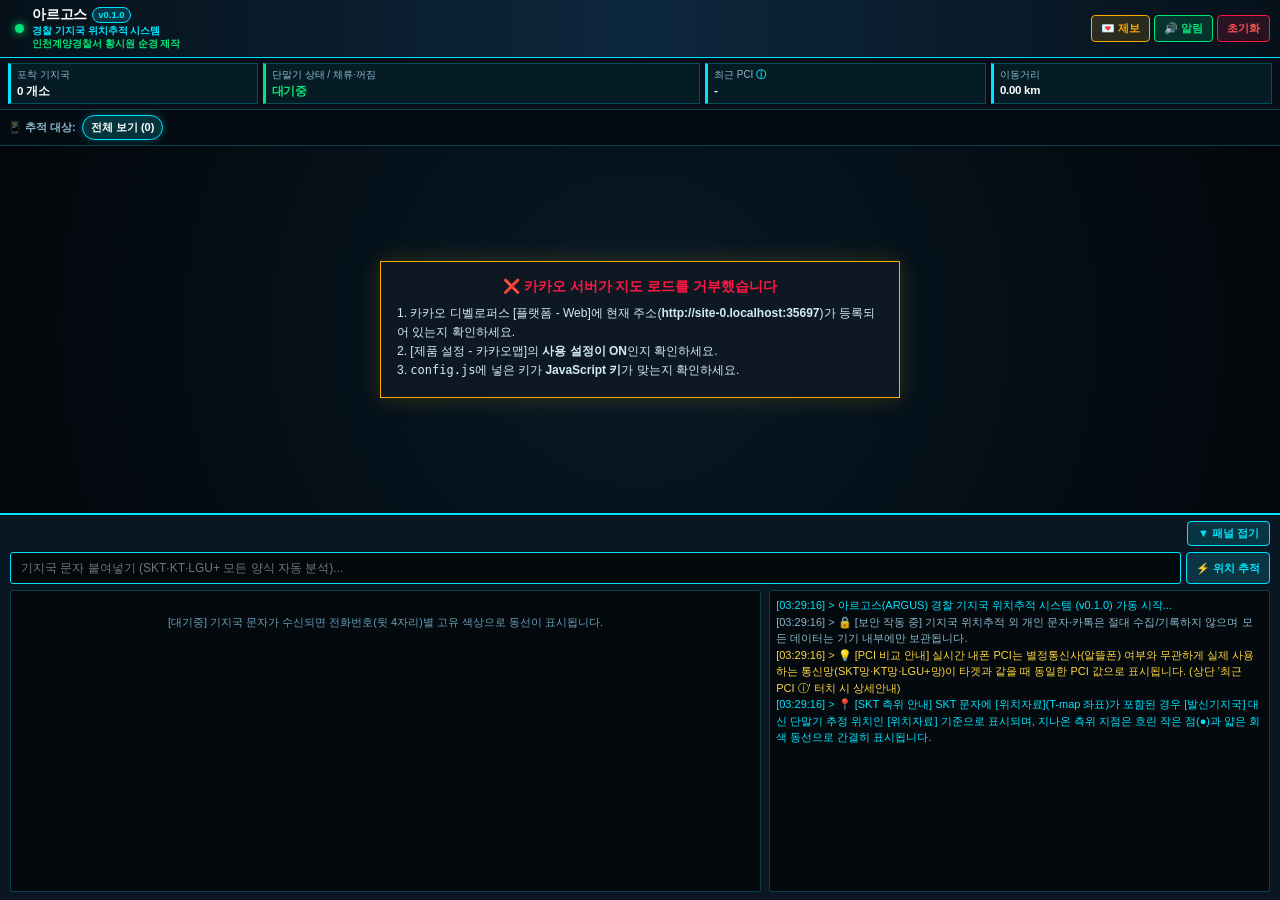
<file: index.html>
<!DOCTYPE html>
<html lang="ko">
<head>
    <meta charset="UTF-8">
    <meta name="viewport" content="width=device-width, initial-scale=1.0, maximum-scale=1.0, user-scalable=no, viewport-fit=cover">
    <title>ARGUS (아르고스) - 경찰 기지국 위치추적 시스템</title>
    <!-- 디자인 파일 연결 -->
    <link rel="stylesheet" href="./style.css">
</head>
<body>

    <!-- 1. 상단 헤더 (3줄 콤팩트 배치) -->
    <header>
        <div class="brand">
            <div class="radar-dot" id="header-dot"></div>
            <div class="brand-stack" style="line-height: 1.25;">
                <div class="brand-top-row">
                    <span class="brand-title" style="color:#ffffff;">아르고스</span>
                    <span class="ver-badge" id="header-ver-badge" onclick="openInfoModal('changelog')" title="업데이트 내역 확인">v1.1.0</span>
                </div>
                <div class="brand-sub" style="color:#00e5ff; font-weight:600;">경찰 기지국 위치추적 시스템</div>
                <div class="brand-sub">인천계양경찰서 황시원 순경 제작</div>
            </div>
        </div>
        <div class="top-actions">
            <button class="btn btn-amber" onclick="openInfoModal('feedback')">💌 제보</button>
            <button class="btn btn-green" id="sound-btn" onclick="toggleSound()">🔊 알림</button>
            <button class="btn btn-red" onclick="openResetModal()">초기화</button>
        </div>
    </header>

    <!-- 2. 상단 한국어 상황판 -->
    <div class="kpi-bar">
        <div class="kpi-card">
            <div class="kpi-label" id="kpi-count-label">포착 기지국</div>
            <div class="kpi-val" id="kpi-count">0 개소</div>
        </div>
        <div class="kpi-card status-card" id="kpi-status-card">
            <div class="kpi-label">단말기 상태 / 체류·꺼짐</div>
            <div class="kpi-val" id="kpi-status" style="color:var(--neon-green);">대기중</div>
        </div>
        <div class="kpi-card">
            <div class="kpi-label">최근 PCI</div>
            <div class="kpi-val" id="kpi-pci">-</div>
        </div>
        <div class="kpi-card">
            <div class="kpi-label">이동거리</div>
            <div class="kpi-val" id="kpi-dist">0.00 km</div>
        </div>
    </div>

    <!-- 2-1. 다중 전화번호 필터 바 -->
    <div id="phone-filter-bar">
        <span style="font-size:11px; color:#8ab8cc; font-weight:bold; flex-shrink:0;">📱 추적 대상:</span>
        <div class="phone-chip selected" onclick="selectPhoneFilter('ALL')">
            <span>전체 보기 (0)</span>
        </div>
    </div>

    <!-- 3. 메인 지도 영역 -->
    <div id="map-container">
        <div id="map"></div>

        <!-- 좌측 상단: 슬림 미니 칩 + 행동패턴 분석 버튼 -->
        <div class="map-layer-controls">
            <button class="layer-toggle-btn" id="btn-toggle-radius" onclick="toggleRadiusLayer()">🔵 반경 ON</button>
            <button class="layer-toggle-btn" id="btn-toggle-route" onclick="toggleRouteLayer()">⚡ 동선 ON</button>
            <button class="layer-toggle-btn" id="btn-toggle-labels" onclick="cycleLabelMode()">🏷️ 라벨:자동</button>
            <button class="layer-toggle-btn" id="btn-pattern-analysis" onclick="openPatternModal()" style="border-color:#b388ff; color:#e0c3ff;">🧠 패턴 분석</button>
        </div>

        <!-- 우측 하단 줌/타겟/내위치(GPS) 버튼 -->
        <div class="map-fab-group">
            <button class="fab-btn" onclick="zoomMap(-1)" title="확대">+</button>
            <button class="fab-btn" onclick="zoomMap(1)" title="축소">−</button>
            <button class="fab-btn" id="btn-my-gps" onclick="toggleMyLocationGps()" title="내 위치(GPS) 표시 및 이동">🧭</button>
            <button class="fab-btn" onclick="focusLastTarget()" title="최근 타겟 위치로 이동">🎯</button>
        </div>

        <!-- 지도 연결 안내 오버레이 -->
        <div id="map-status-overlay">
            <div class="status-box" id="status-box-content">
                <div class="status-title">⚡ 카카오맵 엔진 로딩 중...</div>
                <div class="status-text" id="status-message">
                    잠시만 기다려 주세요. 지도가 열리지 않으면 <code>config.js</code> 파일의 <code>KAKAO_JS_KEY</code> 값을 확인해 주세요.
                </div>
            </div>
        </div>
    </div>

    <!-- 모달 1: 기지국 마커 클릭 시 열리는 '과거 체류 이력 상세 팝업' -->
    <div id="history-modal" class="modal-overlay" onclick="if(event.target.id==='history-modal') closeHistoryModal()">
        <div class="modal-card">
            <div class="modal-header">
                <span class="modal-title" id="hist-title">📍 기지국 체류 이력 요약</span>
                <button class="modal-close" onclick="closeHistoryModal()">닫기 ✕</button>
            </div>
            <div class="history-addr" id="hist-addr"></div>
            <div class="history-summary" id="hist-summary"></div>
            <div class="visit-list" id="hist-list"></div>
        </div>
    </div>

    <!-- 모달 2: [업데이트 내역(패치노트)] 및 [버그/건의 제보] 통합 팝업 -->
    <div id="info-modal" class="modal-overlay" onclick="if(event.target.id==='info-modal') closeInfoModal()">
        <div class="modal-card">
            <div class="modal-header">
                <span class="modal-title" id="info-modal-title">📋 시스템 정보 및 제보</span>
                <button class="modal-close" onclick="closeInfoModal()">닫기 ✕</button>
            </div>

            <div class="modal-tab-bar">
                <button class="modal-tab-btn active" id="mtab-changelog" onclick="switchInfoModalTab('changelog')">📋 업데이트 내역</button>
                <button class="modal-tab-btn" id="mtab-feedback" onclick="switchInfoModalTab('feedback')">💌 버그제보 / 건의</button>
            </div>

            <!-- 탭 1: 업데이트 내역 -->
            <div id="mpane-changelog">
                <div class="changelog-list" id="changelog-container"></div>
                <div style="display:flex; justify-content:space-between; align-items:center;">
                    <span style="font-size:10.5px; color:#8ab8cc;">버그·건의가 있으신가요? 👉</span>
                    <div style="display:flex; gap:6px;">
                        <button class="btn btn-amber" onclick="switchInfoModalTab('feedback')">💌 제보하기</button>
                        <button class="btn btn-green" onclick="closeInfoModal()">확인</button>
                    </div>
                </div>
            </div>

            <!-- 탭 2: 버그 제보 및 기능 건의 -->
            <div id="mpane-feedback" style="display:none;">
                <div class="feedback-info-box">
                    • <b>현재 버전:</b> <b id="modal-ver-text" style="color:var(--neon-cyan);">v1.1.0</b> (제작: 인천계양경찰서 수사과 순경 황시원)<br>
                    • 인식되지 않는 통신사 문자 양식(버그)이나 추가되었으면 하는 기능이 있다면 아래 이메일로 편하게 제보해 주세요!
                </div>

                <div class="email-copy-row">
                    <div>
                        <span style="font-size:10px; color:#8ab8cc; display:block;">제보 전용 이메일 (폴리스메일 / 외부메일 겸용)</span>
                        <span class="email-text" id="report-email-display">coool@police.go.kr</span>
                    </div>
                    <button class="btn btn-amber" onclick="copyReportEmail()">📋 주소 복사</button>
                </div>

                <div style="font-size:11px; color:#8ab8cc; margin-bottom:4px;">빠른 메일 보내기 (스마트폰/PC 메일 앱 연동)</div>
                <select id="fb-type" class="feedback-select">
                    <option value="버그 및 오류 제보">🐞 버그 및 오류 제보</option>
                    <option value="미인식 기지국 문자양식 제보">📩 인식 안 되는 문자 양식 제보</option>
                    <option value="신규 기능 추가 건의">💡 신규 기능 추가 건의</option>
                    <option value="기타 의견">💬 기타 의견</option>
                </select>
                <textarea id="fb-body" class="feedback-textarea" placeholder="증상이나 건의하실 내용을 적어주세요. (인식 안 되는 문자가 있다면 개인정보를 가리고 양식을 붙여넣어 주시면 빠르게 반영됩니다)"></textarea>

                <div style="display:flex; justify-content:flex-end; gap:6px;">
                    <button class="btn" onclick="closeInfoModal()">닫기</button>
                    <button class="btn btn-green" onclick="sendFeedbackMail()">📧 메일 앱으로 보내기</button>
                </div>
            </div>
        </div>
    </div>

    <!-- 모달 3: 전화번호 선택 초기화 팝업 -->
    <div id="reset-modal" class="modal-overlay" onclick="if(event.target.id==='reset-modal') closeResetModal()">
        <div class="modal-card">
            <div class="modal-header">
                <span class="modal-title" style="color:#ff5252;">🗑️ 추적 데이터 초기화 선택</span>
                <button class="modal-close" onclick="closeResetModal()">닫기 ✕</button>
            </div>

            <div style="font-size:11.5px; color:#d0ecf5; margin-bottom:10px; line-height:1.5;">
                초기화할 대상 전화번호를 선택해 주세요. 특정 번호만 개별 삭제하거나 전체 데이터를 한 번에 초기화할 수 있습니다.
            </div>

            <div class="reset-phone-list" id="reset-phone-list-box"></div>
            <button class="btn-danger-full" onclick="confirmAndClearAll()">🚨 전체 번호 일괄 초기화</button>
        </div>
    </div>

    <!-- 모달 4: 앱 전용 커스텀 알림/확인 메시지박스 -->
    <div id="custom-dialog-modal" class="modal-overlay" style="z-index: 9999;" onclick="if(event.target.id==='custom-dialog-modal') closeCustomDialog()">
        <div class="modal-card" style="max-width: 340px;">
            <div class="modal-header">
                <span class="modal-title" id="cd-title" style="color:var(--neon-cyan);">🔔 아르고스 알림</span>
                <button class="modal-close" onclick="closeCustomDialog()">닫기 ✕</button>
            </div>
            <div id="cd-message" style="font-size:12.5px; color:#e6f4ff; line-height:1.6; margin: 12px 0 18px 0; white-space:pre-line; word-break:keep-all;"></div>
            <div style="display:flex; justify-content:flex-end; gap:8px;">
                <button class="btn" id="cd-cancel-btn" onclick="closeCustomDialog()" style="padding:6px 14px;">취소</button>
                <button class="btn btn-green" id="cd-ok-btn" style="padding:6px 16px;">확인</button>
            </div>
        </div>
    </div>

    <!-- 4. 하단 컨트롤 및 수신 내역 시트 -->
    <div id="bottom-panel">
        <div class="sheet-header">
            <div class="mobile-tabs">
                <button class="tab-btn active" id="tab-targets" onclick="switchMobileTab('targets')">🎯 기지국 수신 내역</button>
                <button class="tab-btn" id="tab-console" onclick="switchMobileTab('console')">💻 시스템 기록</button>
            </div>
            <button class="btn" id="toggle-sheet-btn" onclick="toggleBottomSheet()" style="margin-left:auto; padding:4px 10px;">▼ 패널 접기</button>
        </div>

        <div class="toolbar">
            <div class="input-group">
                <input type="text" id="sms-input" class="sms-input" placeholder="기지국 문자 붙여넣기 (SKT·KT·LGU+ 모든 양식 자동 분석)..." onkeydown="if(event.key==='Enter') handleManualSms()" />
                <button class="btn" onclick="handleManualSms()">⚡ 위치 추적</button>
            </div>
        </div>

        <div class="log-grid">
            <div id="target-list">
                <div style="color:#689fb8; text-align:center; padding-top:18px;">
                    [대기중] 기지국 문자가 수신되면 전화번호(뒷 4자리)별 고유 색상으로 동선이 표시됩니다.
                </div>
            </div>
            <div id="sys-console"></div>
        </div>
    </div>

    <!-- 분리된 자바스크립트 모듈 순서대로 불러오기 -->
    <script src="./config.js"></script>
    <script src="./parser.js"></script>
    <script src="./app.js"></script>
    <script src="./pattern.js"></script>
</body>
</html>
</file>
<file: style.css>
:root {
    --bg-dark: #071018;
    --panel-bg: #0a1622;
    --neon-cyan: #00e5ff;
    --neon-green: #00e676;
    --neon-red: #ff1744;
    --neon-amber: #ffab00;
}
* { box-sizing: border-box; margin: 0; padding: 0; -webkit-tap-highlight-color: transparent; }
body {
    background-color: var(--bg-dark);
    color: var(--neon-cyan);
    font-family: 'Malgun Gothic', 'Apple SD Gothic Neo', sans-serif;
    height: 100vh;
    height: 100dvh;
    width: 100vw;
    display: flex;
    flex-direction: column;
    overflow: hidden;
    user-select: none;
}

/* 1. 상단 헤더 */
header {
    background: linear-gradient(90deg, #06111a 0%, #0d273d 50%, #06111a 100%);
    border-bottom: 1px solid var(--neon-cyan);
    padding: 6px 10px;
    display: flex;
    justify-content: space-between;
    align-items: center;
    gap: 6px;
    box-shadow: 0 2px 10px rgba(0, 0, 0, 0.35);
    flex-shrink: 0;
    z-index: 100;
}
.brand {
    display: flex;
    align-items: center;
    gap: 8px;
    min-width: 0;
    overflow: visible;
    padding-left: 2px;
}
.radar-dot {
    width: 9px; height: 9px;
    margin-left: 3px;
    background: var(--neon-green);
    border-radius: 50%;
    box-shadow: 0 0 8px var(--neon-green);
    animation: pulse 1.4s infinite;
    flex-shrink: 0;
}
.radar-dot.offline {
    background: var(--neon-red);
    box-shadow: 0 0 8px var(--neon-red);
    animation: none;
}
@keyframes pulse {
    0%, 100% { transform: scale(1); opacity: 1; }
    50% { transform: scale(1.35); opacity: 0.4; }
}
.brand-stack {
    display: flex;
    flex-direction: column;
    justify-content: center;
    min-width: 0;
}
.brand-top-row {
    display: flex;
    align-items: center;
    gap: 5px;
    white-space: nowrap;
}
.brand-title {
    font-size: 14px;
    font-weight: 900;
    letter-spacing: -0.2px;
    color: #ffffff;
    white-space: nowrap;
}
.ver-badge {
    background: rgba(0, 229, 255, 0.16);
    border: 1px solid var(--neon-cyan);
    color: var(--neon-cyan);
    font-size: 9.5px;
    font-weight: bold;
    padding: 1px 5px;
    border-radius: 8px;
    cursor: pointer;
    white-space: nowrap;
    flex-shrink: 0;
}
.ver-badge:active { background: var(--neon-cyan); color: #000; }
.brand-sub {
    font-size: 10px;
    font-weight: bold;
    color: var(--neon-green);
    white-space: nowrap;
    overflow: hidden;
    text-overflow: ellipsis;
    margin-top: 1px;
}
.top-actions {
    display: flex;
    gap: 4px;
    align-items: center;
    flex-shrink: 0;
}

/* 2. 상단 상황판 바 */
.kpi-bar {
    display: grid;
    grid-template-columns: 0.8fr 1.4fr 0.9fr 0.9fr;
    gap: 5px;
    padding: 5px 8px;
    background: #060f17;
    border-bottom: 1px solid rgba(0, 229, 255, 0.25);
    flex-shrink: 0;
    z-index: 100;
}
.kpi-card {
    background: rgba(0, 229, 255, 0.06);
    border: 1px solid rgba(0, 229, 255, 0.25);
    border-left: 3px solid var(--neon-cyan);
    padding: 4px 6px;
    overflow: hidden;
}
.kpi-card.status-card { border-left-color: var(--neon-green); }
.kpi-card.status-card.offline { border-left-color: var(--neon-red); background: rgba(255, 23, 68, 0.1); }
.kpi-label { font-size: 10px; color: #8ab8cc; white-space: nowrap; }
.kpi-val {
    font-size: 11.5px;
    font-weight: bold;
    color: #fff;
    margin-top: 2px;
    white-space: nowrap;
    overflow: hidden;
    text-overflow: ellipsis;
    letter-spacing: -0.3px;
}

/* 2-1. 다중 전화번호 필터 바 */
#phone-filter-bar {
    background: #040b11;
    border-bottom: 1px solid rgba(0, 229, 255, 0.25);
    padding: 5px 8px;
    display: flex;
    align-items: center;
    gap: 6px;
    overflow-x: auto;
    flex-shrink: 0;
    z-index: 100;
    scrollbar-width: none;
}
#phone-filter-bar::-webkit-scrollbar { display: none; }
.phone-chip {
    display: inline-flex;
    align-items: center;
    gap: 5px;
    background: rgba(255, 255, 255, 0.06);
    border: 1.5px solid #475569;
    color: #cbd5e1;
    padding: 4px 8px;
    border-radius: 16px;
    font-size: 11px;
    font-weight: bold;
    white-space: nowrap;
    cursor: pointer;
    transition: 0.15s;
}
.phone-chip.selected {
    background: rgba(0, 229, 255, 0.18);
    border-color: var(--neon-cyan);
    color: #ffffff;
    box-shadow: 0 0 8px rgba(0, 229, 255, 0.3);
}
.phone-chip.hidden-on-map {
    opacity: 0.45;
    text-decoration: line-through;
}
.phone-color-dot {
    width: 9px; height: 9px;
    border-radius: 50%;
    display: inline-block;
    border: 1px solid #fff;
}
.phone-vis-btn {
    background: rgba(0, 0, 0, 0.35);
    border: 1px solid rgba(255, 255, 255, 0.25);
    color: #fff;
    border-radius: 10px;
    padding: 1px 5px;
    font-size: 10px;
    cursor: pointer;
    margin-left: 2px;
}

/* 3. 메인 카카오맵 영역 */
#map-container {
    position: relative;
    flex: 1;
    min-height: 180px;
    width: 100%;
    background: #e9ecef;
    overflow: hidden;
}
#map { width: 100%; height: 100%; }

.map-layer-controls {
    position: absolute;
    top: 10px;
    left: 10px;
    display: flex;
    gap: 5px;
    z-index: 450;
    flex-wrap: wrap;
    max-width: calc(100% - 60px);
}
.layer-toggle-btn {
    background: rgba(10, 22, 34, 0.92);
    border: 1.5px solid #0055ff;
    color: #ffffff;
    padding: 5px 9px;
    font-size: 11px;
    font-weight: bold;
    border-radius: 6px;
    box-shadow: 0 2px 8px rgba(0, 0, 0, 0.25);
    cursor: pointer;
    transition: 0.15s;
}
.layer-toggle-btn.off {
    background: rgba(255, 255, 255, 0.92);
    border-color: #adb5bd;
    color: #495057;
    box-shadow: 0 2px 5px rgba(0, 0, 0, 0.1);
}

.map-fab-group {
    position: absolute;
    right: 10px;
    bottom: 14px;
    display: flex;
    flex-direction: column;
    gap: 6px;
    z-index: 450;
}
.fab-btn {
    width: 38px; height: 38px;
    background: rgba(10, 22, 34, 0.92);
    border: 1.5px solid var(--neon-cyan);
    color: #ffffff;
    font-size: 16px;
    font-weight: bold;
    border-radius: 6px;
    display: flex;
    justify-content: center;
    align-items: center;
    box-shadow: 0 2px 8px rgba(0, 0, 0, 0.3);
    cursor: pointer;
}
.fab-btn:active { background: var(--neon-cyan); color: #000; }

#map-status-overlay {
    position: absolute;
    inset: 0;
    background: radial-gradient(circle, #071926 0%, #03070b 100%);
    display: flex;
    flex-direction: column;
    justify-content: center;
    align-items: center;
    padding: 16px;
    text-align: center;
    z-index: 500;
}
.status-box {
    border: 1px solid var(--neon-amber);
    background: rgba(15, 25, 35, 0.95);
    padding: 16px;
    max-width: 520px;
    width: 100%;
    box-shadow: 0 0 20px rgba(255, 184, 0, 0.2);
}
.status-title { color: var(--neon-amber); font-weight: bold; font-size: 14px; margin-bottom: 8px; }
.status-text { color: #d0ecf5; font-size: 12px; line-height: 1.6; text-align: left; }

/* ===== 0x0 영점 고정 마커 ===== */
.tactical-node {
    position: relative;
    width: 0px;
    height: 0px;
    cursor: pointer;
}
.node-core {
    position: absolute;
    top: 0; left: 0;
    width: 14px; height: 14px;
    margin-top: -7px;
    margin-left: -7px;
    border-radius: 50%;
    background: var(--target-color, #0055ff);
    border: 2.5px solid #ffffff;
    box-shadow: 0 2px 8px rgba(0, 0, 0, 0.5);
    z-index: 3;
    cursor: pointer;
}
.ripple-ring {
    position: absolute;
    top: 0; left: 0;
    width: 18px; height: 18px;
    margin-top: -9px;
    margin-left: -9px;
    border-radius: 50%;
    border: 2.5px solid var(--target-color, #0055ff);
    background: transparent;
    opacity: 0;
    pointer-events: none;
    animation: sonarWave 2.4s cubic-bezier(0.1, 0.5, 0.3, 1) infinite;
}
.ripple-ring.delay-1 { animation-delay: 0.8s; }
.ripple-ring.delay-2 { animation-delay: 1.6s; }

@keyframes sonarWave {
    0% { transform: scale(0.5); opacity: 0.95; }
    100% { transform: scale(5.5); opacity: 0; }
}

.node-label {
    position: absolute;
    bottom: 14px;
    left: 0;
    transform: translateX(-50%);
    background: rgba(10, 22, 36, 0.94);
    color: #ffffff;
    border: 2px solid var(--target-color, #0055ff);
    padding: 4px 8px;
    border-radius: 6px;
    font-weight: bold;
    font-size: 11px;
    white-space: nowrap;
    box-shadow: 0 3px 10px rgba(0, 0, 0, 0.35);
    z-index: 4;
    text-align: center;
    line-height: 1.35;
    cursor: pointer;
    transition: opacity 0.15s;
}
.node-label:hover {
    transform: translateX(-50%) scale(1.04);
    z-index: 999;
}
.node-label .sub-time {
    display: block;
    font-size: 10px;
    color: #ffea00;
    margin-top: 1px;
}
.node-label .phone-mini {
    display: inline-block;
    background: var(--target-color, #0055ff);
    color: #fff;
    font-size: 9.5px;
    padding: 0px 4px;
    border-radius: 3px;
    margin-right: 3px;
}
.node-label .stay-badge {
    display: inline-block;
    background: #00e676;
    color: #000;
    font-size: 9.5px;
    padding: 0px 4px;
    border-radius: 3px;
    margin-left: 3px;
}
.node-label .revisit-badge {
    display: inline-block;
    background: #ffab00;
    color: #000;
    font-size: 9.5px;
    padding: 0px 4px;
    border-radius: 3px;
    margin-left: 3px;
}

.node-mini-badge {
    display: none;
    position: absolute;
    bottom: 8px;
    left: 0;
    transform: translateX(-50%);
    background: var(--target-color, #1e293b);
    color: #fff;
    border: 1.5px solid #fff;
    padding: 1px 5px;
    border-radius: 10px;
    font-size: 9.5px;
    font-weight: bold;
    white-space: nowrap;
    box-shadow: 0 1px 4px rgba(0,0,0,0.4);
    z-index: 3;
}

.tactical-node.past .node-core {
    width: 11px; height: 11px;
    margin-top: -5.5px;
    margin-left: -5.5px;
    background: var(--target-color, #1e293b);
    border: 2px solid #ffffff;
    box-shadow: 0 1px 5px rgba(0,0,0,0.4);
}
.tactical-node.past .node-label {
    bottom: 10px;
    font-size: 10px;
    padding: 3px 7px;
    background: rgba(20, 30, 45, 0.92);
    border: 1.5px solid var(--target-color, #475569);
    color: #f1f5f9;
}

#map-container.compact-past-labels .tactical-node.past .node-label { display: none; }
#map-container.compact-past-labels .tactical-node.past .node-mini-badge { display: block; }
#map-container.compact-past-labels .tactical-node.past:hover .node-label { display: block; z-index: 999; }

.tactical-node.offline .node-core {
    width: 14px; height: 14px;
    margin-top: -7px;
    margin-left: -7px;
    background: #e6003d;
    border: 2px solid #ffffff;
    border-radius: 3px;
    transform: rotate(45deg);
    box-shadow: 0 2px 8px rgba(230, 0, 61, 0.7);
}
.tactical-node.offline .node-label {
    bottom: 14px;
    background: rgba(55, 8, 20, 0.96);
    border: 2px solid #ff1744;
    color: #ffffff;
    box-shadow: 0 3px 12px rgba(230, 0, 61, 0.45);
}
.tactical-node.offline .node-label .sub-time { color: #ffab00; }

/* ===== 모달 스타일 ===== */
.modal-overlay {
    display: none;
    position: fixed;
    inset: 0;
    background: rgba(0, 0, 0, 0.72);
    z-index: 9500;
    justify-content: center;
    align-items: center;
    padding: 14px;
}
.modal-card {
    background: #0b1926;
    border: 2px solid var(--neon-cyan);
    border-radius: 8px;
    max-width: 460px;
    width: 100%;
    padding: 15px;
    box-shadow: 0 8px 30px rgba(0, 0, 0, 0.65);
    color: #fff;
    max-height: 88vh;
    display: flex;
    flex-direction: column;
}
.modal-header {
    display: flex;
    justify-content: space-between;
    align-items: center;
    border-bottom: 1px solid rgba(0, 229, 255, 0.3);
    padding-bottom: 8px;
    margin-bottom: 10px;
    flex-shrink: 0;
}
.modal-title { font-size: 14px; font-weight: bold; color: var(--neon-cyan); }
.modal-close {
    background: transparent;
    border: 1px solid #689fb8;
    color: #b8dce8;
    padding: 3px 8px;
    font-size: 11px;
    border-radius: 4px;
    cursor: pointer;
}
.history-addr { font-size: 13px; font-weight: bold; color: #fff; margin-bottom: 4px; }
.history-summary { font-size: 11.5px; color: var(--neon-amber); margin-bottom: 10px; font-weight: bold; }
.visit-list {
    max-height: 240px;
    overflow-y: auto;
    display: flex;
    flex-direction: column;
    gap: 6px;
}
.visit-item {
    background: rgba(255, 255, 255, 0.05);
    border-left: 3px solid var(--neon-green);
    padding: 8px 10px;
    border-radius: 4px;
    font-size: 11.5px;
    line-height: 1.5;
}
.visit-item.off-visit { border-left-color: var(--neon-red); }

.reset-phone-list {
    max-height: 240px;
    overflow-y: auto;
    display: flex;
    flex-direction: column;
    gap: 6px;
    margin-bottom: 12px;
}
.reset-phone-item {
    display: flex;
    justify-content: space-between;
    align-items: center;
    background: rgba(255, 255, 255, 0.05);
    border: 1px solid rgba(0, 229, 255, 0.2);
    border-left: 4px solid var(--neon-cyan);
    padding: 8px 10px;
    border-radius: 5px;
}
.reset-phone-info {
    display: flex;
    align-items: center;
    gap: 8px;
    font-size: 12px;
    font-weight: bold;
}
.btn-danger-full {
    width: 100%;
    background: rgba(255, 23, 68, 0.18);
    border: 1.5px solid var(--neon-red);
    color: #ff5252;
    padding: 9px;
    font-size: 12px;
    font-weight: bold;
    border-radius: 5px;
    cursor: pointer;
    text-align: center;
}
.btn-danger-full:active { background: var(--neon-red); color: #fff; }

.modal-tab-bar {
    display: grid;
    grid-template-columns: 1fr 1fr;
    gap: 6px;
    margin-bottom: 12px;
    flex-shrink: 0;
}
.modal-tab-btn {
    background: #061018;
    border: 1px solid rgba(0, 229, 255, 0.3);
    color: #8ab8cc;
    padding: 7px;
    font-size: 12px;
    font-weight: bold;
    border-radius: 5px;
    cursor: pointer;
    text-align: center;
}
.modal-tab-btn.active {
    background: rgba(0, 229, 255, 0.18);
    border-color: var(--neon-cyan);
    color: #fff;
}

.changelog-list {
    overflow-y: auto;
    max-height: 280px;
    display: flex;
    flex-direction: column;
    gap: 10px;
    padding-right: 2px;
    margin-bottom: 12px;
}
.changelog-card {
    background: rgba(255, 255, 255, 0.04);
    border: 1px solid rgba(0, 229, 255, 0.25);
    border-left: 3px solid var(--neon-cyan);
    border-radius: 5px;
    padding: 10px 12px;
}
.changelog-card.latest {
    border-left-color: var(--neon-green);
    background: rgba(0, 230, 118, 0.06);
}
.cl-head {
    display: flex;
    justify-content: space-between;
    align-items: center;
    margin-bottom: 6px;
}
.cl-ver { font-size: 13px; font-weight: bold; color: #fff; }
.cl-badge-new {
    background: var(--neon-green);
    color: #000;
    font-size: 9.5px;
    font-weight: bold;
    padding: 1px 5px;
    border-radius: 3px;
    margin-left: 5px;
}
.cl-date { font-size: 10.5px; color: #8ab8cc; }
.cl-items {
    list-style: none;
    font-size: 11.5px;
    color: #d8ecf5;
    line-height: 1.55;
}
.cl-items li {
    position: relative;
    padding-left: 10px;
    margin-bottom: 3px;
}
.cl-items li::before {
    content: "•";
    position: absolute;
    left: 0;
    color: var(--neon-cyan);
}

.feedback-info-box {
    background: rgba(0, 229, 255, 0.06);
    border: 1px solid rgba(0, 229, 255, 0.25);
    border-radius: 6px;
    padding: 9px 11px;
    font-size: 11.5px;
    line-height: 1.55;
    color: #d0ecf5;
    margin-bottom: 10px;
}
.email-copy-row {
    display: flex;
    align-items: center;
    justify-content: space-between;
    background: #050d14;
    border: 1px solid var(--neon-amber);
    padding: 7px 10px;
    border-radius: 5px;
    margin-bottom: 10px;
}
.email-text {
    font-size: 13px;
    font-weight: bold;
    color: var(--neon-amber);
    user-select: text;
}
.feedback-select, .feedback-textarea {
    width: 100%;
    background: #040a10;
    border: 1px solid rgba(0, 229, 255, 0.4);
    color: #fff;
    padding: 7px 10px;
    font-size: 12px;
    font-family: inherit;
    border-radius: 4px;
    margin-bottom: 8px;
    outline: none;
}
.feedback-textarea { height: 74px; resize: none; }

/* 4. 하단 컨트롤 패널 */
#bottom-panel {
    height: 43%;
    min-height: 195px;
    max-height: 75%;
    background: var(--panel-bg);
    border-top: 2px solid var(--neon-cyan);
    box-shadow: 0 -4px 16px rgba(0, 0, 0, 0.35);
    display: flex;
    flex-direction: column;
    padding: 6px 10px 8px 10px;
    gap: 6px;
    transition: height 0.25s ease, min-height 0.25s ease;
    flex-shrink: 0;
    z-index: 200;
}
#bottom-panel.collapsed {
    height: 84px;
    min-height: 84px;
}
#bottom-panel.collapsed .log-grid,
#bottom-panel.collapsed .mobile-tabs {
    display: none !important;
}

.sheet-header {
    display: flex;
    justify-content: space-between;
    align-items: center;
    gap: 6px;
    flex-shrink: 0;
}
.mobile-tabs { display: none; gap: 4px; }
.tab-btn {
    background: #041019;
    color: #689fb8;
    border: 1px solid rgba(0, 229, 255, 0.3);
    padding: 4px 10px;
    font-size: 11px;
    font-weight: bold;
    border-radius: 3px;
    cursor: pointer;
}
.tab-btn.active {
    background: rgba(0, 229, 255, 0.18);
    color: var(--neon-cyan);
    border-color: var(--neon-cyan);
}

.toolbar { display: flex; gap: 5px; flex-shrink: 0; }
.input-group { display: flex; flex: 1; gap: 5px; width: 100%; }
.sms-input {
    flex: 1;
    min-width: 0;
    background: #03080d;
    border: 1px solid var(--neon-cyan);
    color: var(--neon-green);
    padding: 8px 10px;
    font-size: 12px;
    font-family: inherit;
    border-radius: 3px;
    outline: none;
}
.btn {
    background: rgba(0, 229, 255, 0.14);
    color: var(--neon-cyan);
    border: 1px solid var(--neon-cyan);
    padding: 5px 9px;
    font-size: 11px;
    font-weight: bold;
    font-family: inherit;
    border-radius: 4px;
    cursor: pointer;
    white-space: nowrap;
}
.btn:active { background: var(--neon-cyan); color: #000; }
.btn-green { border-color: var(--neon-green); color: var(--neon-green); background: rgba(0, 230, 118, 0.14); }
.btn-amber { border-color: var(--neon-amber); color: var(--neon-amber); background: rgba(255, 171, 0, 0.14); }
.btn-red { border-color: var(--neon-red); color: #ff5252; background: rgba(255, 23, 68, 0.14); }
.btn-red:active { background: var(--neon-red); color: #fff; }

.log-grid {
    flex: 1;
    display: grid;
    grid-template-columns: 1.5fr 1fr;
    gap: 8px;
    overflow: hidden;
    min-height: 0;
}
#target-list, #sys-console {
    background: #04090e;
    border: 1px solid rgba(0, 229, 255, 0.25);
    overflow-y: auto;
    padding: 6px;
    font-size: 11px;
    border-radius: 3px;
}
#sys-console { color: var(--neon-green); font-size: 11px; line-height: 1.5; }

.target-card {
    border-left: 4px solid var(--neon-cyan);
    background: linear-gradient(90deg, rgba(0, 229, 255, 0.08) 0%, rgba(0, 229, 255, 0.02) 100%);
    border-top: 1px solid rgba(0, 229, 255, 0.2);
    border-right: 1px solid rgba(0, 229, 255, 0.2);
    border-bottom: 1px solid rgba(0, 229, 255, 0.2);
    padding: 8px 10px;
    margin-bottom: 6px;
    display: flex;
    justify-content: space-between;
    align-items: center;
    gap: 8px;
    border-radius: 3px;
}
.target-card.offline-card {
    border-left-color: var(--neon-red) !important;
    background: linear-gradient(90deg, rgba(255, 23, 68, 0.18) 0%, rgba(255, 171, 0, 0.05) 100%);
    border-color: rgba(255, 23, 68, 0.4);
}
.t-badge { color: #fff; padding: 2px 6px; font-size: 10px; font-weight: bold; margin-right: 5px; border-radius: 3px; }
.t-phone-tag {
    display: inline-block;
    font-size: 10px;
    font-weight: bold;
    padding: 1px 6px;
    border-radius: 3px;
    margin-right: 5px;
    color: #fff;
}
.t-status-tag {
    display: inline-block;
    font-size: 10px;
    font-weight: bold;
    padding: 1px 5px;
    border-radius: 2px;
    margin-right: 5px;
}
.t-status-tag.on { color: var(--neon-green); border: 1px solid var(--neon-green); }
.t-status-tag.off { color: #ffab00; background: rgba(255, 23, 68, 0.25); border: 1px solid var(--neon-red); }
.t-addr { color: #fff; font-weight: bold; font-size: 12px; word-break: keep-all; }
.t-meta { color: #9ad8ed; font-size: 11px; margin-top: 4px; line-height: 1.4; }
.t-links { display: flex; gap: 5px; flex-shrink: 0; }
.t-links a {
    text-decoration: none;
    font-size: 11px;
    font-weight: bold;
    padding: 6px 8px;
    border: 1px solid var(--neon-cyan);
    color: var(--neon-cyan);
    background: #04121c;
    border-radius: 3px;
}
.t-links a:active { background: var(--neon-cyan); color: #000; }

@media (max-width: 768px) {
    .brand-title { font-size: 13px; }
    .brand-sub { font-size: 9.5px; }
    .top-actions .btn { padding: 5px 7px; font-size: 10.5px; }
    .mobile-tabs { display: flex; }
    .log-grid { grid-template-columns: 1fr; }
    #sys-console { display: none; }
    #sys-console.mobile-show { display: block; }
    #target-list.mobile-hide { display: none; }
    .target-card { flex-direction: column; align-items: flex-start; }
    .t-links { width: 100%; justify-content: flex-end; margin-top: 4px; }
    .t-links a { flex: 1; text-align: center; }
}
/* ★ 마커나 라벨 위를 잡고 끌어도 지도가 항상 부드럽게 움직이도록 설정 */
.tactical-node, .tactical-node * {
    pointer-events: none !important;
}
/* =================================================================
   ★ 1. 지도 상단 토글 버튼 가로 1줄 슬림화 (지도 가림 최소화)
   ================================================================= */
.map-layer-controls {
    display: flex !important;
    flex-direction: row !important;
    flex-wrap: wrap !important;
    gap: 4px !important;
    top: 8px !important;
    left: 8px !important;
    right: 8px !important;
    pointer-events: none; /* 버튼 사이 빈 공간은 지도 드래그 통과 */
}

.map-layer-controls .layer-toggle-btn {
    pointer-events: auto;
    padding: 4px 8px !important;
    font-size: 10.5px !important;
    border-radius: 14px !important;
    background: rgba(6, 17, 26, 0.78) !important;
    backdrop-filter: blur(4px);
    white-space: nowrap;
    box-shadow: 0 2px 5px rgba(0, 0, 0, 0.4);
}

/* =================================================================
   ★ 2. 수사관 현위치(GPS) 파란색 전술 마커 & 버튼 활성화 스타일
   ================================================================= */
.fab-btn.gps-active {
    background: rgba(0, 229, 255, 0.22) !important;
    border-color: #00e5ff !important;
    box-shadow: 0 0 10px rgba(0, 229, 255, 0.6) !important;
}

.my-gps-node {
    position: relative;
    display: flex;
    align-items: center;
    justify-content: center;
    pointer-events: none !important;
}

.my-gps-core {
    width: 14px;
    height: 14px;
    border-radius: 50%;
    background: #2979ff;
    border: 2.5px solid #ffffff;
    box-shadow: 0 0 10px #00e5ff;
    z-index: 5;
}

.my-gps-pulse {
    position: absolute;
    width: 14px;
    height: 14px;
    border-radius: 50%;
    background: rgba(0, 229, 255, 0.45);
    border: 1.5px solid #00e5ff;
    animation: gpsPulseAnim 2s infinite ease-out;
}

@keyframes gpsPulseAnim {
    0% { transform: scale(1); opacity: 0.9; }
    100% { transform: scale(3.8); opacity: 0; }
}

.my-gps-label {
    position: absolute;
    top: 18px;
    background: rgba(4, 18, 34, 0.92);
    border: 1px solid #00e5ff;
    color: #00e5ff;
    font-size: 10px;
    font-weight: 800;
    padding: 1px 6px;
    border-radius: 8px;
    white-space: nowrap;
    box-shadow: 0 2px 6px rgba(0,0,0,0.6);
}
</file>
